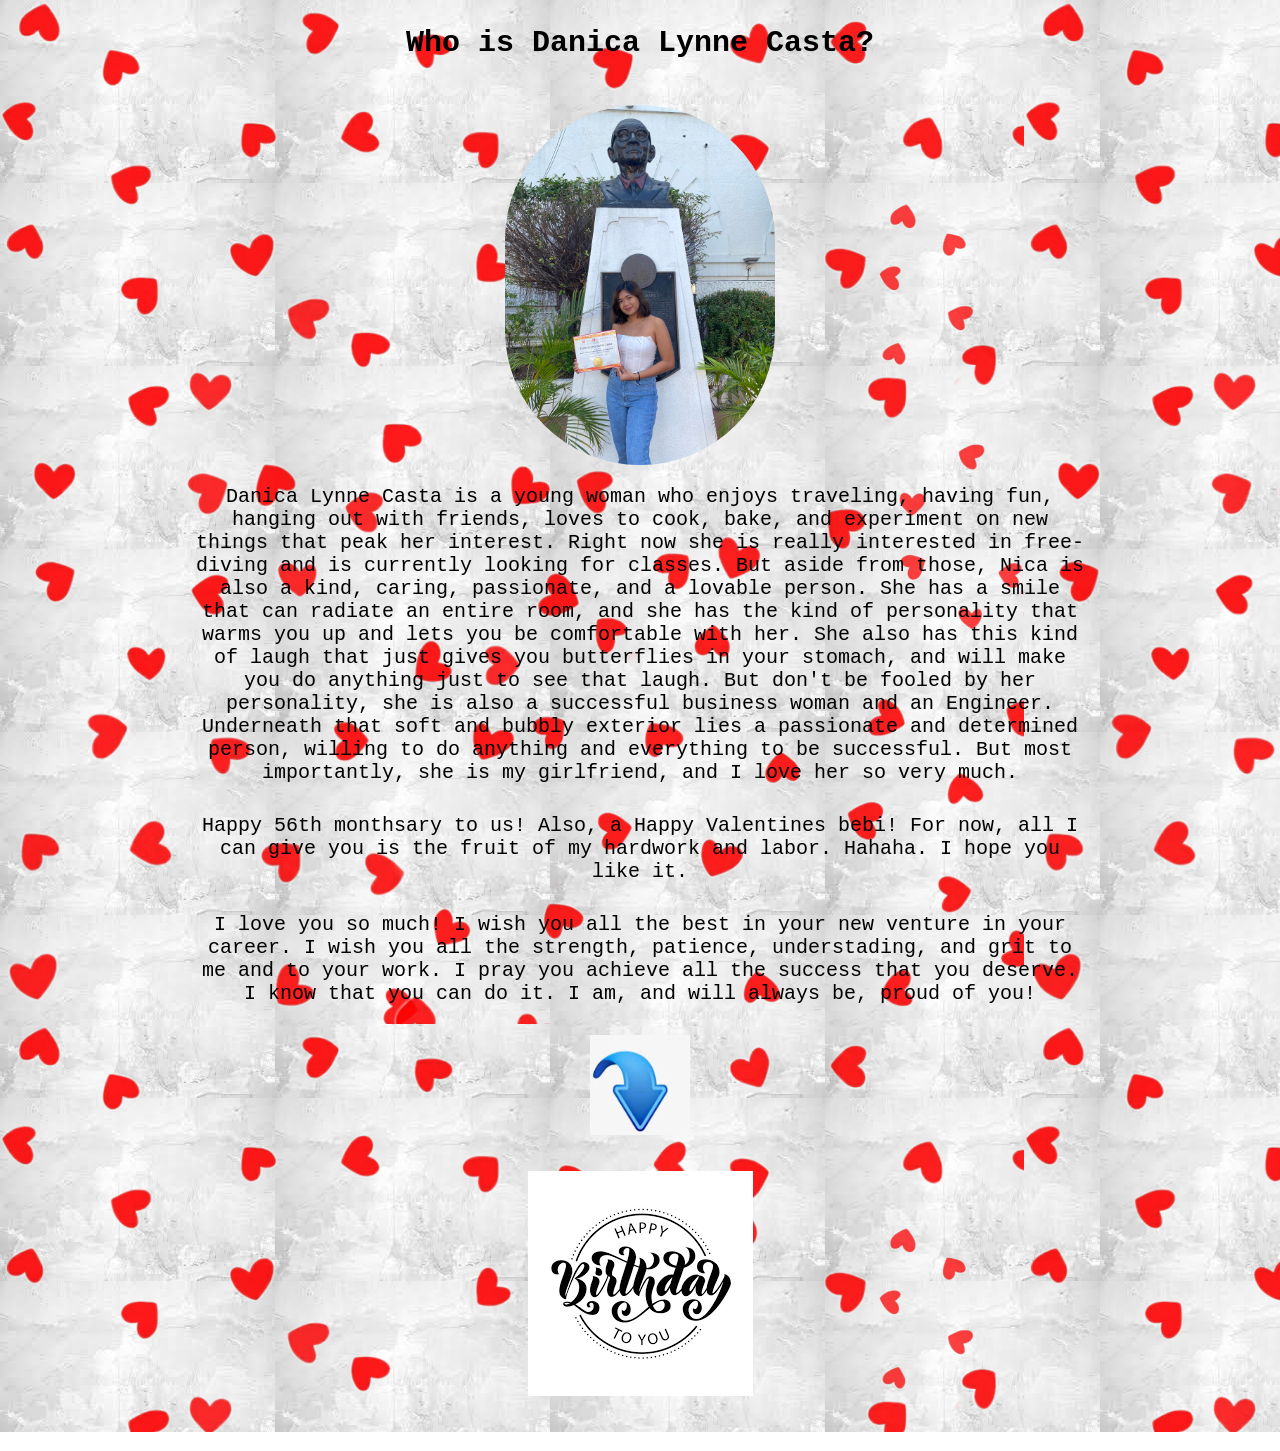
<file: index.html>
<!DOCTYPE html>
<html>
	<head>
		
		<title>Happy Monthsary and Valentines</title>

		<link rel="preconnect" href="https://fonts.googleapis.com">
        <link rel="preconnect" href="https://fonts.gstatic.com" crossorigin>
        <link href="https://fonts.googleapis.com/css2?family=Open+Sans&display=swap" rel="stylesheet">
		<link rel="stylesheet" type="text/css" href="./style.css">
	</head>
	<body>
		
		<div class = "background">
			
		
		<h1>Who is Danica Lynne Casta?</h1>
		<img id = "nica" src="./Images/nica-1.jpg">
		<p>Danica Lynne Casta is a young woman who enjoys traveling, having fun, hanging out with friends, loves to cook, bake, and experiment on new things that peak her interest. Right now she is really interested in free-diving and is currently looking for classes. But aside from those, Nica is also a kind, caring, passionate, and a lovable person. She has a smile that can radiate an entire room, and she has the kind of personality that warms you up and lets you be comfortable with her. She also has this kind of laugh that just gives you butterflies in your stomach, and will make you do anything just to see that laugh. But don't be fooled by her personality, she is also a successful business woman and an Engineer. Underneath that soft and bubbly exterior lies a passionate and determined person, willing to do anything and everything to be successful. But most importantly, she is my girlfriend, and I love her so very much. </p>

		<p>Happy 56th monthsary to us! Also, a Happy Valentines bebi! For now, all I can give you is the fruit of my hardwork and labor. Hahaha. I hope you like it. </p>

		<p>I love you so much! I wish you all the best in your new venture in your career. I wish you all the strength, patience, understading, and grit to me and to your work. I pray you achieve all the success that you deserve. I know that you can do it. I am, and will always be, proud of you!</p>
		
		<p><img id="arrow" src="./Images/arrow.jpg"></p>

		<p id = "click-me"> 
			<a href="./hbd.html">
			<img src="./Images/hbd.png">
		</a></p>
	</div>
	</body>
</html>
</file>
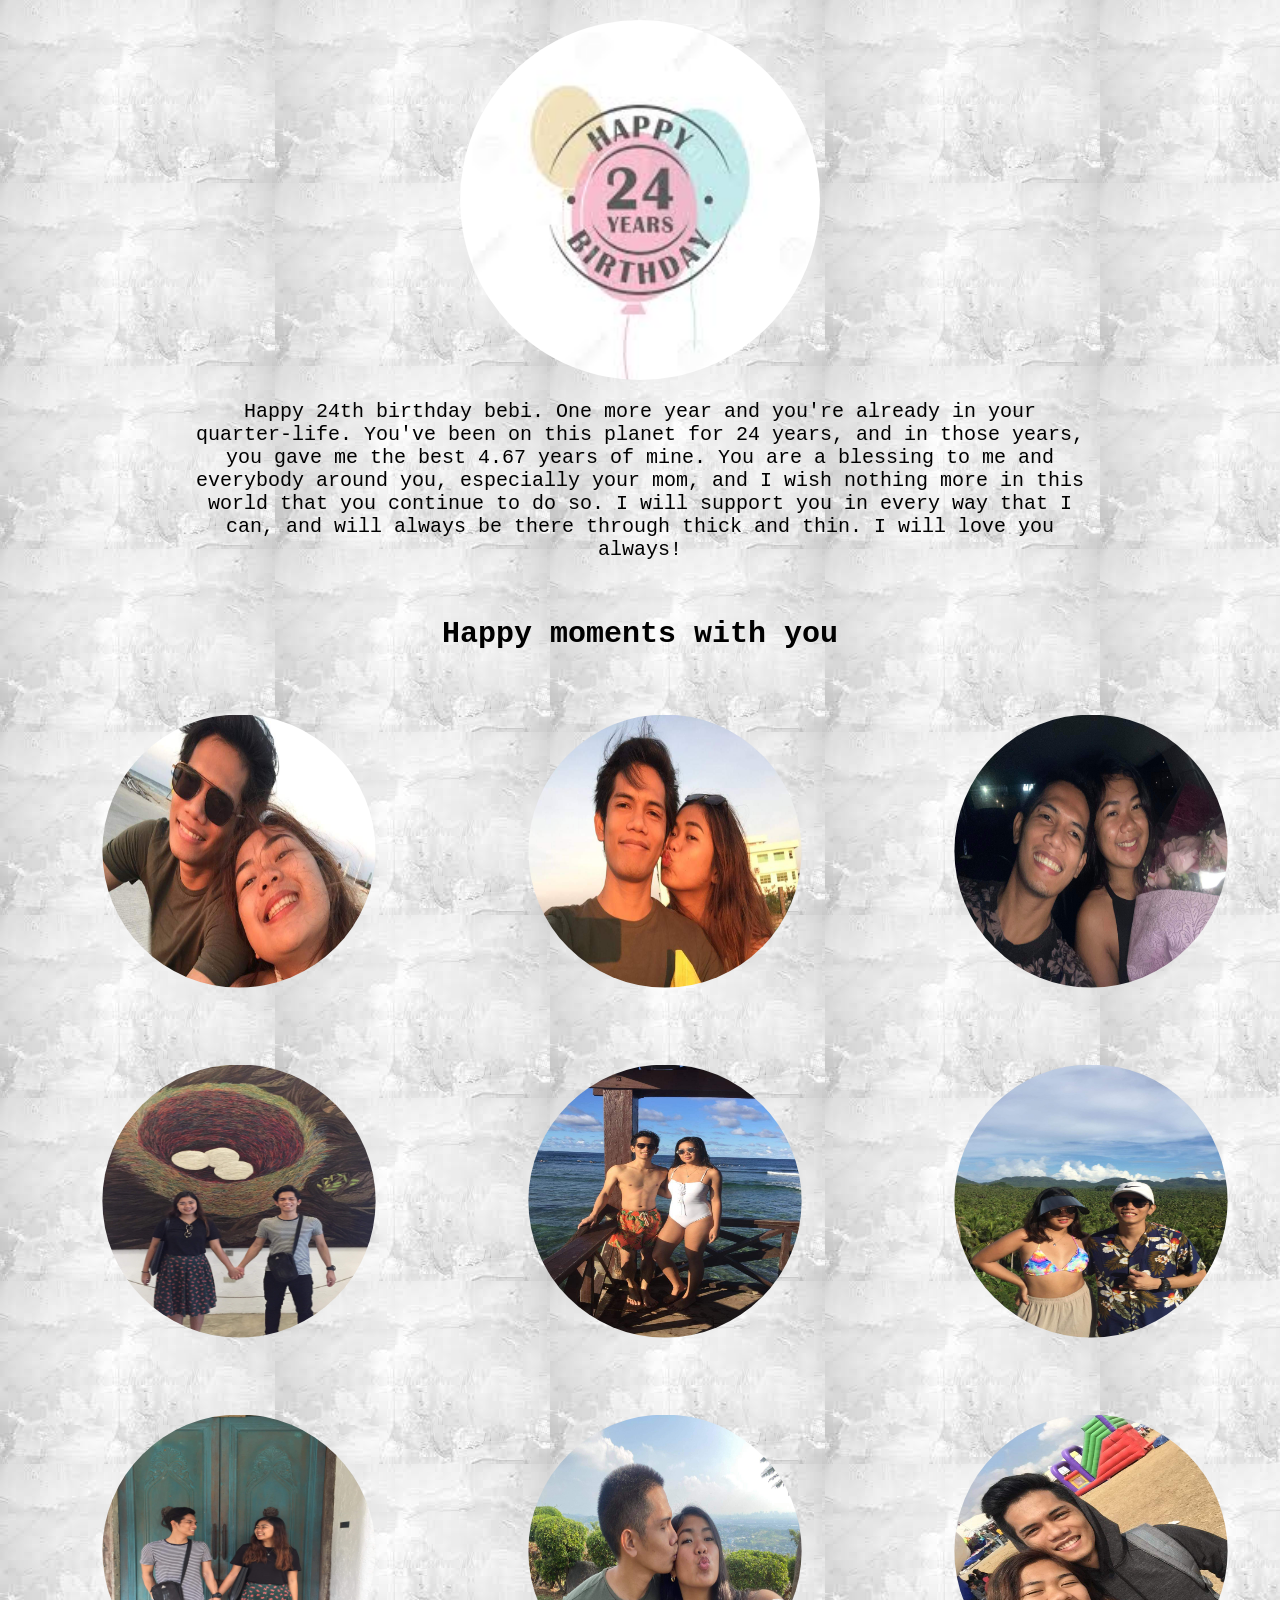
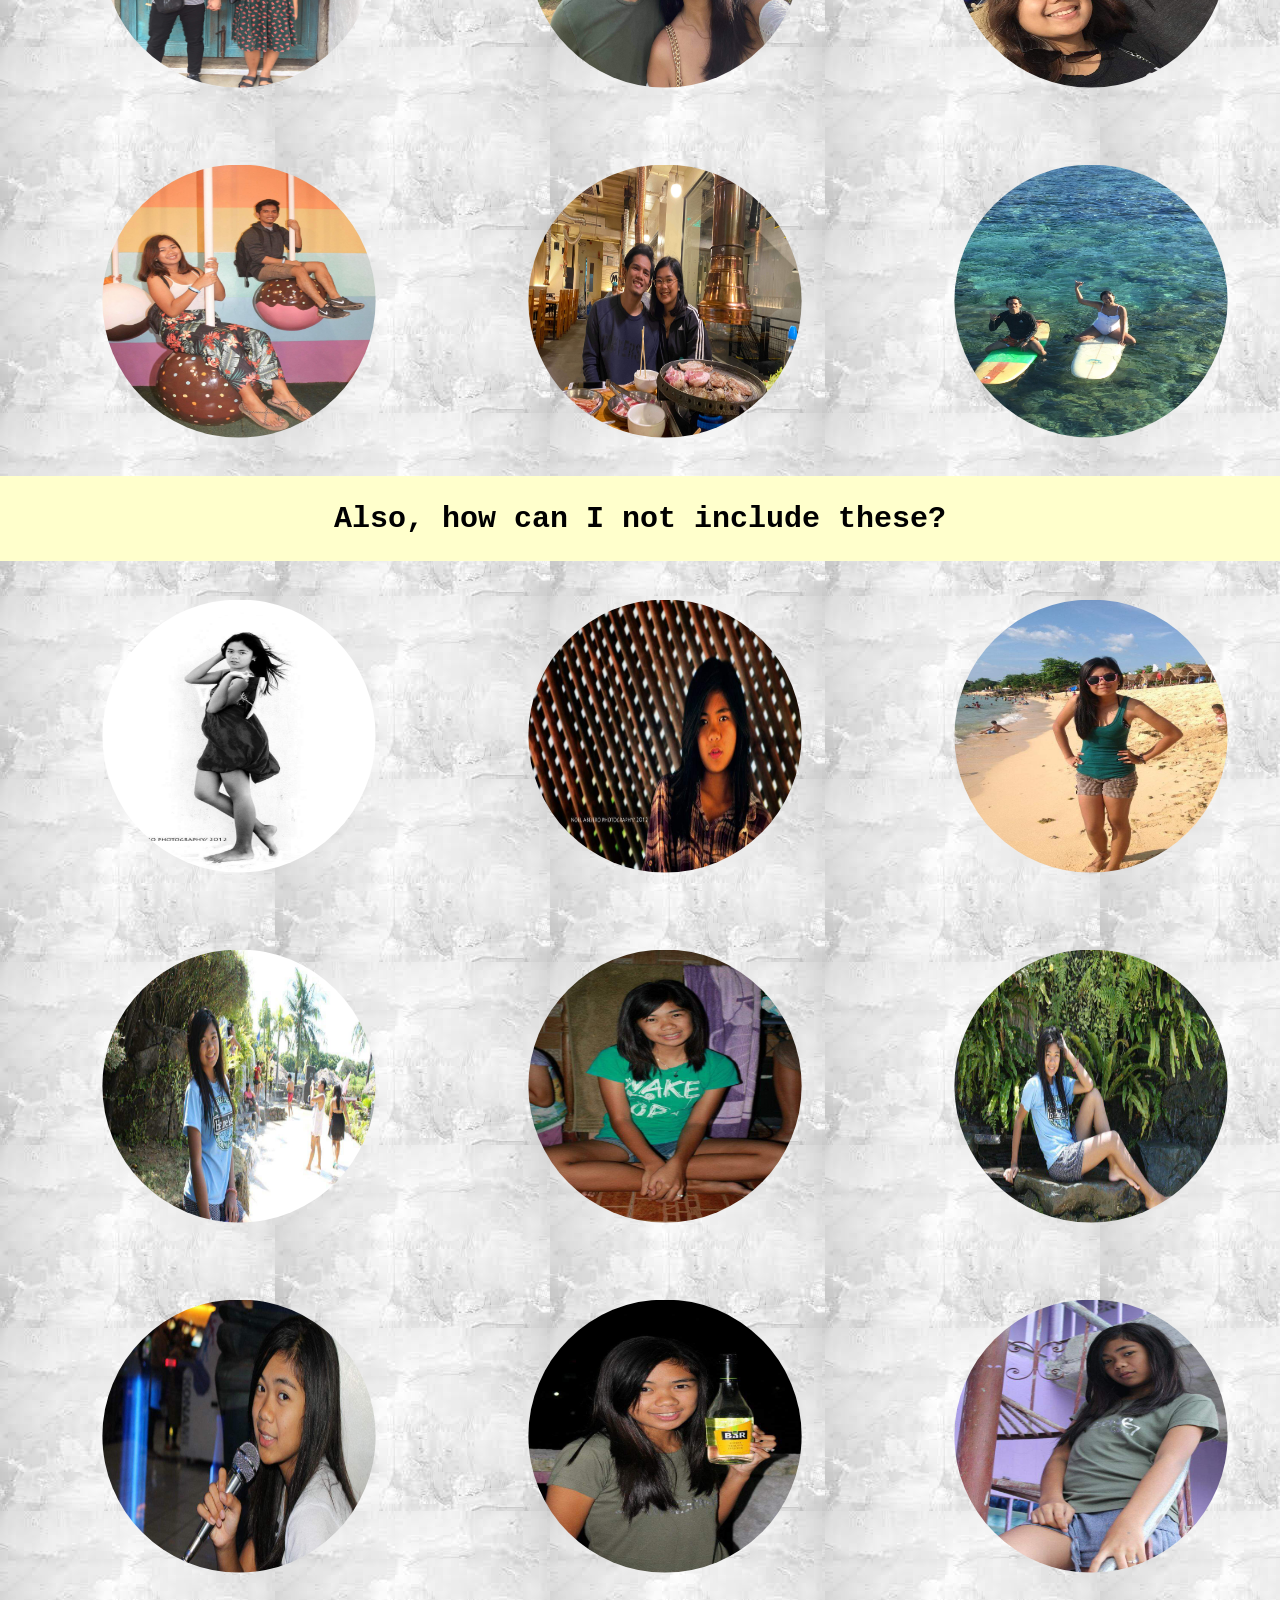
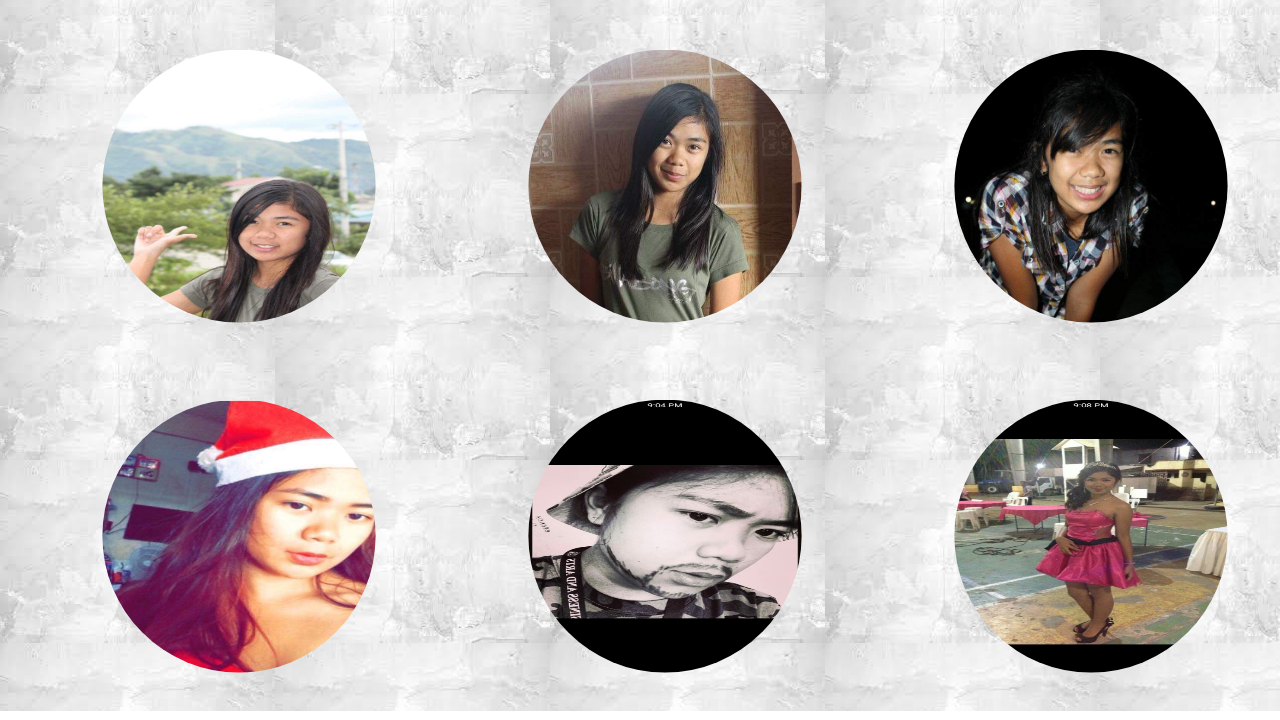
<file: hbd.html>
<!DOCTYPE html>
<html>
<head>
	
	<title>Happy birthday bebi!</title>

	<link rel="preconnect" href="https://fonts.googleapis.com">
    <link rel="preconnect" href="https://fonts.gstatic.com" crossorigin>
    <link href="https://fonts.googleapis.com/css2?family=Open+Sans&display=swap" rel="stylesheet">
	<link rel="stylesheet" type="text/css" href="./style.css">
</head>
<body>
	<div class="hdb-background">

	<img id= "img24" src = "./Images/24.jpg" >

	<p>Happy 24th birthday bebi. One more year and you're already in your quarter-life. You've been on this planet for 24 years, and in those years, you gave me the best 4.67 years of mine. You are a blessing to me and everybody around you, especially your mom, and I wish nothing more in this world that you continue to do so. I will support you in every way that I can, and will always be there through thick and thin. I will love you always! </p>

	<h1>Happy moments with you</h1>
	<section id = "happy">
		<img src="./Images/1.jpeg">
		<img src="./Images/2.jpeg">
		<img src="./Images/3.jpeg">
		<img src="./Images/4.jpeg">
		<img src="./Images/5.jpeg">
		<img src="./Images/6.jpeg">
		<img src="./Images/7.jpeg">
		<img src="./Images/8.jpeg">
		<img src="./Images/9.jpeg">
		<img src="./Images/10.jpeg">
		<img src="./Images/11.jpeg">
		<img src="./Images/12.jpeg">
	</section>

	<h2>Also, how can I not include these?</h2>
	<section id="goofy">
		<img src="./Images/21.jpeg">
		<img src="./Images/22.jpeg">
		<img src="./Images/23.jpeg">
		<img src="./Images/24.jpeg">
		<img src="./Images/25.jpeg">
		<img src="./Images/26.jpeg">
		<img src="./Images/27.jpeg">
		<img src="./Images/28.jpeg">
		<img src="./Images/29.jpeg">
		<img src="./Images/210.jpeg">
		<img src="./Images/211.jpeg">
		<img src="./Images/222.jpeg">
		<img src="./Images/223.jpeg">
		<img src="./Images/224.jpg">
		<img src="./Images/225.jpg">
	</section>
	</div>
</body>
</html>
</file>
<file: style.css>
* {
	font-family: "New Courier", monospace;
	font-size: 20px;
	margin: 0;
	padding: 0;
	box-sizing: border-box;
}

html {
	scroll-behavior: smooth;
}

.background {
	background-image: url(./Images/background.png);
	height: 100%;
}

#nica {
	height: 400px;
	weight: 300px;
	border-radius: 250px;
	padding: 20px;
	display: block;
  	margin-left: auto;
  	margin-right: auto;
}

p {
	text-align: center;
	margin-left: 15%;
	margin-right: 15%;
	padding-bottom: 30px;

}
h1 {
	padding: 2%;
	font-size: 30px;
	text-align: center;
}

#arrow {
	padding: auto;
  	height: 100px;
  	width: 100px;

}
body {
	background-image: url(./Images/background-3.jpg);
}

#img24 {
	height: 400px;
	weight: 300px;
	border-radius: 250px;
	padding: 20px;
	display: block;
  	margin-left: auto;
  	margin-right: auto;
}
section img{
	height: 350px;
	width: 350px;
	padding: 3%;
	border-radius: 250px;
	vertical-align: top;
	margin-left: 5%;
}

#goofy img {
	height: 350px;
	width: 350px;
	padding: 3%;
	border-radius: 250px;
	vertical-align: top;
	margin-left: 5%;
}

h2 {
	padding: 2%;
	font-size: 30px;
	text-align: center;
	background-color: #ffffcc;
}
</file>
